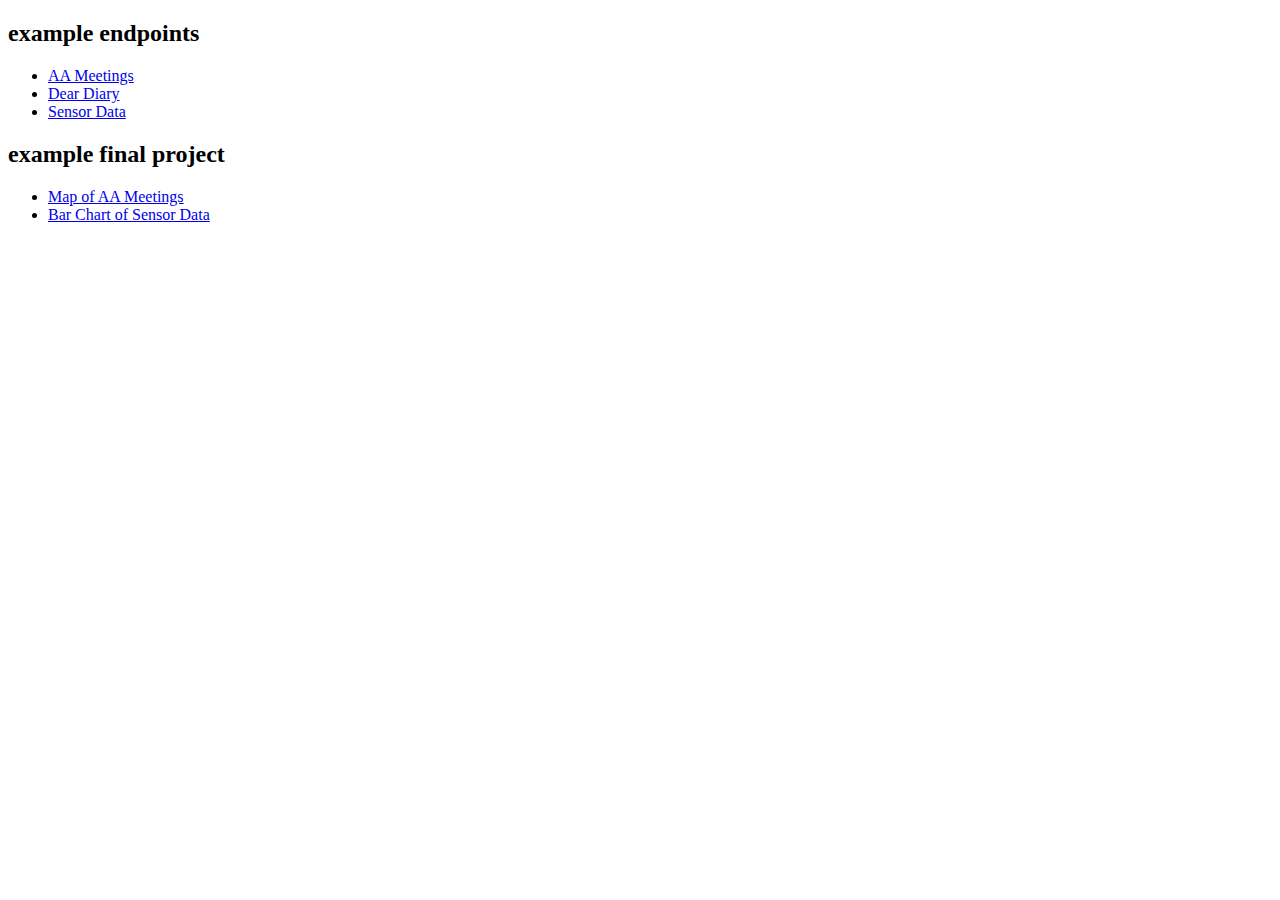
<file: assignments/final_assignment_example/public/index.html>
<!doctype html>

<html lang="en">
<head>
  <meta charset="utf-8">

  <title>Data Structures Assignments</title>
  <meta name="description" content="data structures parsons">
  <meta name="author" content="aaron hill">

  <!--<link rel="stylesheet" href="css/styles.css?v=1.0">-->

</head>

<body>
    
    <h2>example endpoints</h2>
    <ul>
        <li><a href="/aameetings">AA Meetings</a></li>
        <li><a href="/deardiary">Dear Diary</a></li>
        <li><a href="/sensor">Sensor Data</a></li>
    </ul>
    
    <h2>example final project</h2>
    <ul>
        <li><a href="/aa">Map of AA Meetings</a></li>
        <li><a href="/ss">Bar Chart of Sensor Data</a></li>
    </ul>

  <!--<script src="js/scripts.js"></script>-->
</body>
</html>
</file>
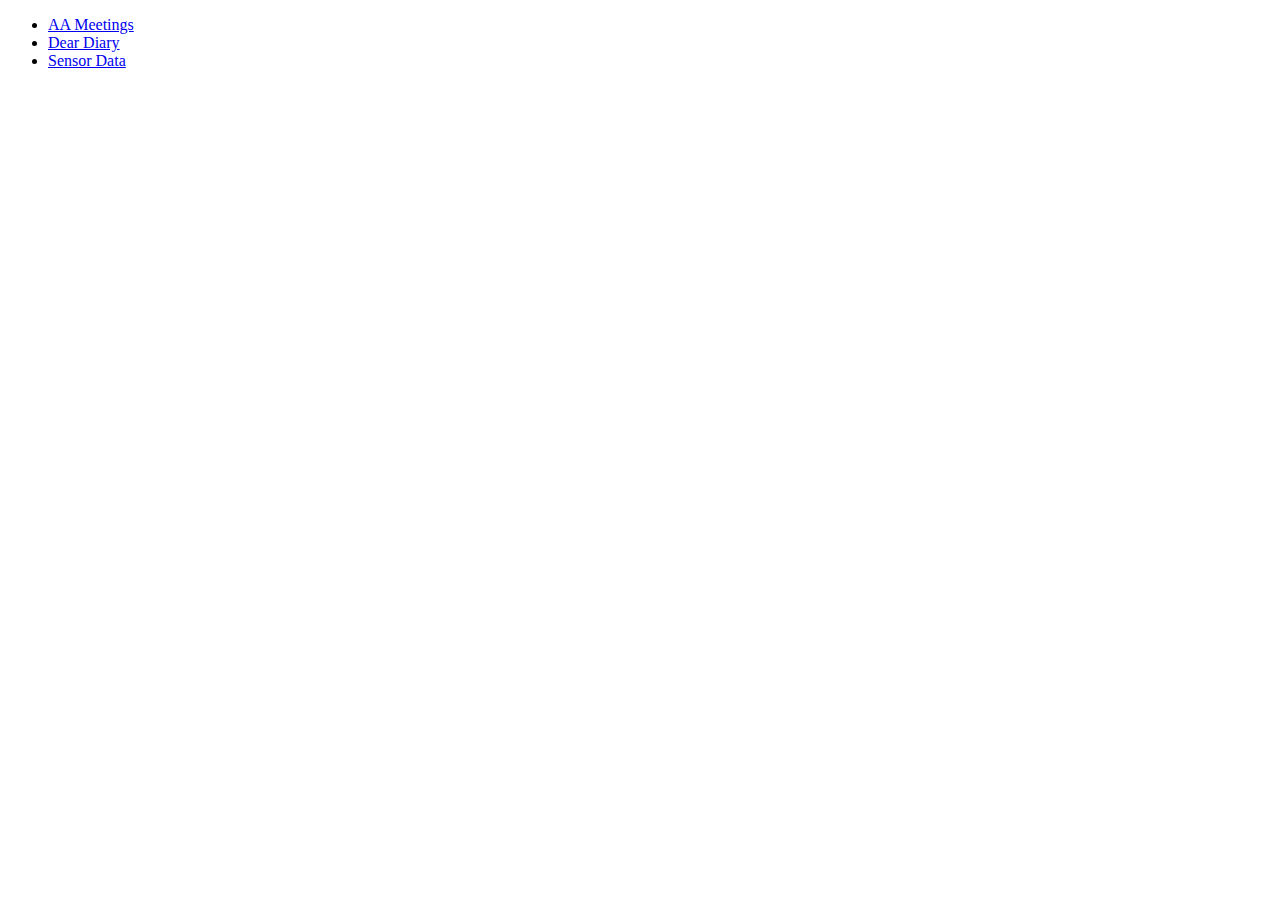
<file: assignments/weekly_assignment_10/public/index.html>
<!doctype html>

<html lang="en">
<head>
  <meta charset="utf-8">

  <title>Data Structures Assignments</title>
  <meta name="description" content="data structures parsons">
  <meta name="author" content="aaron hill">

  <!--<link rel="stylesheet" href="css/styles.css?v=1.0">-->

</head>

<body>
    <ul>
        <li><a href="/aameetings">AA Meetings</a></li>
        <li><a href="/deardiary">Dear Diary</a></li>
        <li><a href="/sensor">Sensor Data</a></li>
    </ul>
  <!--<script src="js/scripts.js"></script>-->
</body>
</html>
</file>
<file: assignments/final_assignment_example/public/css/styles.css>
#mapid { height: 760px; }
</file>
